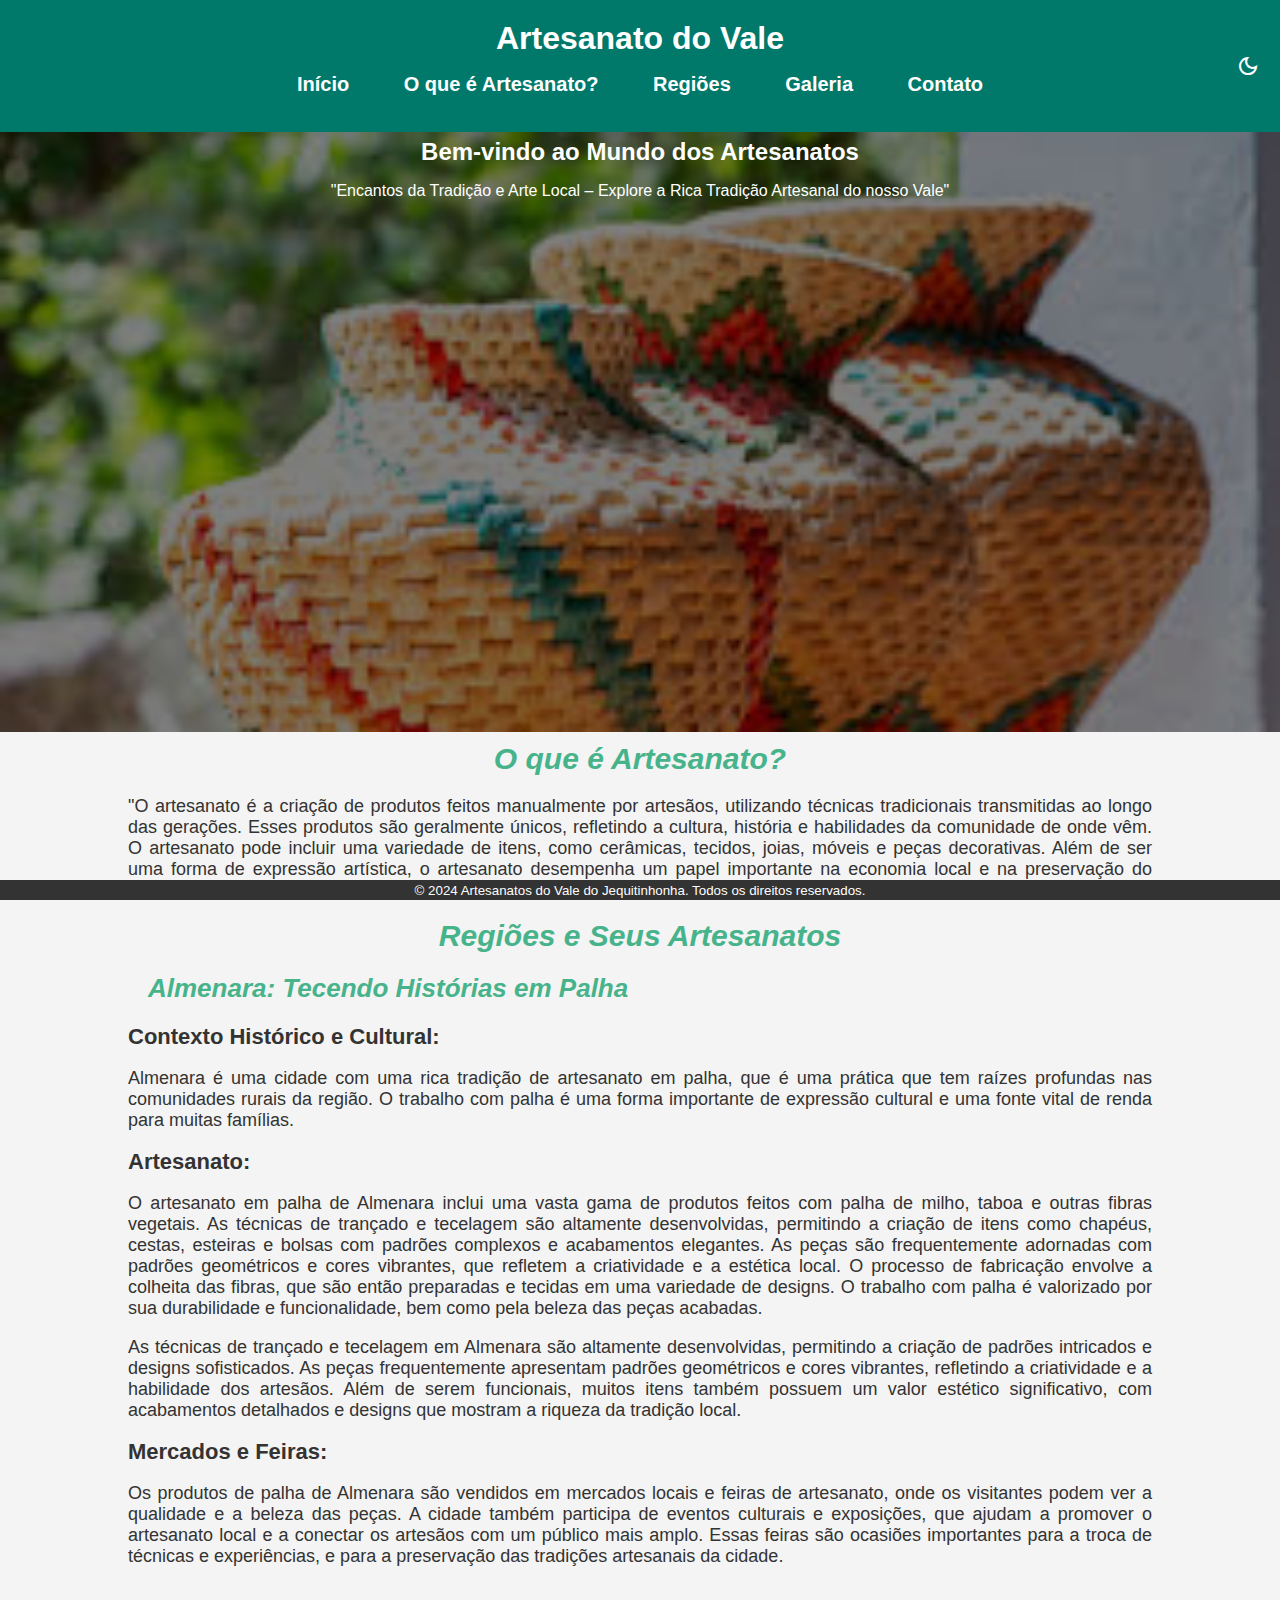
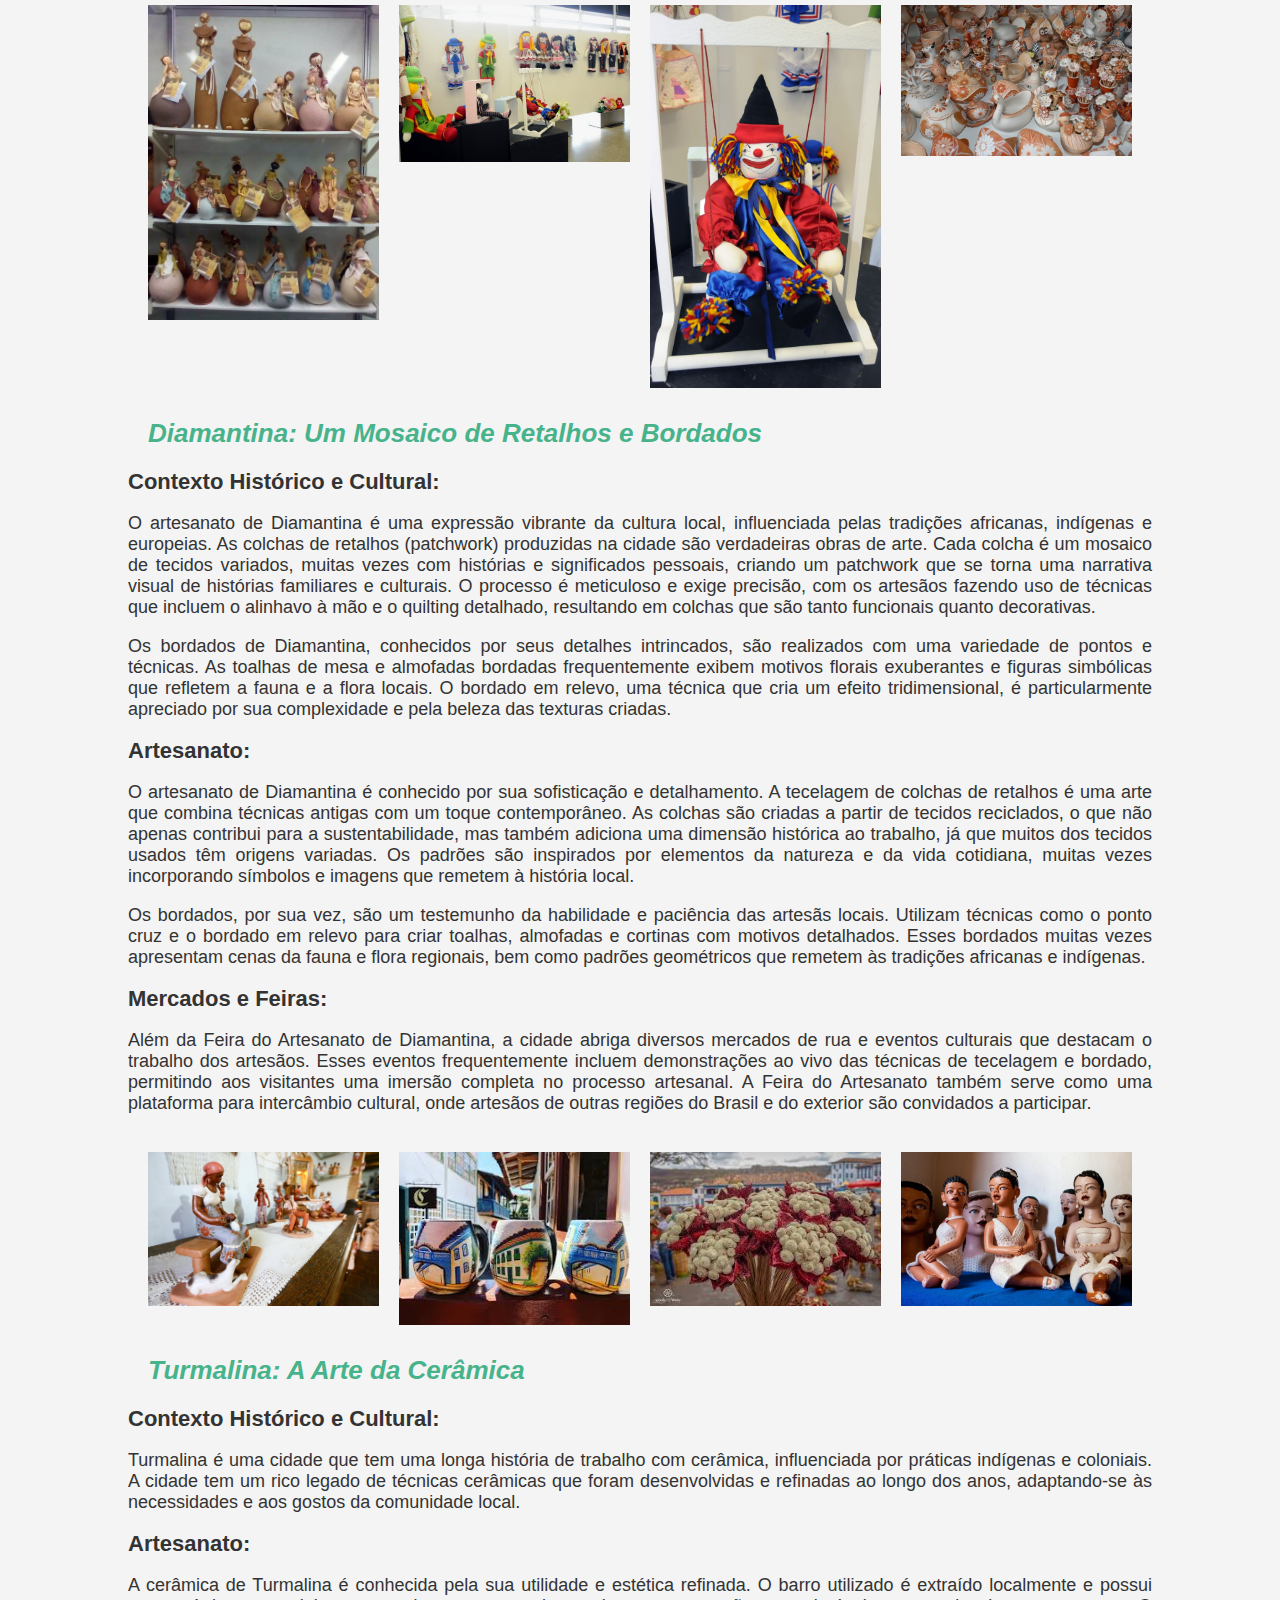
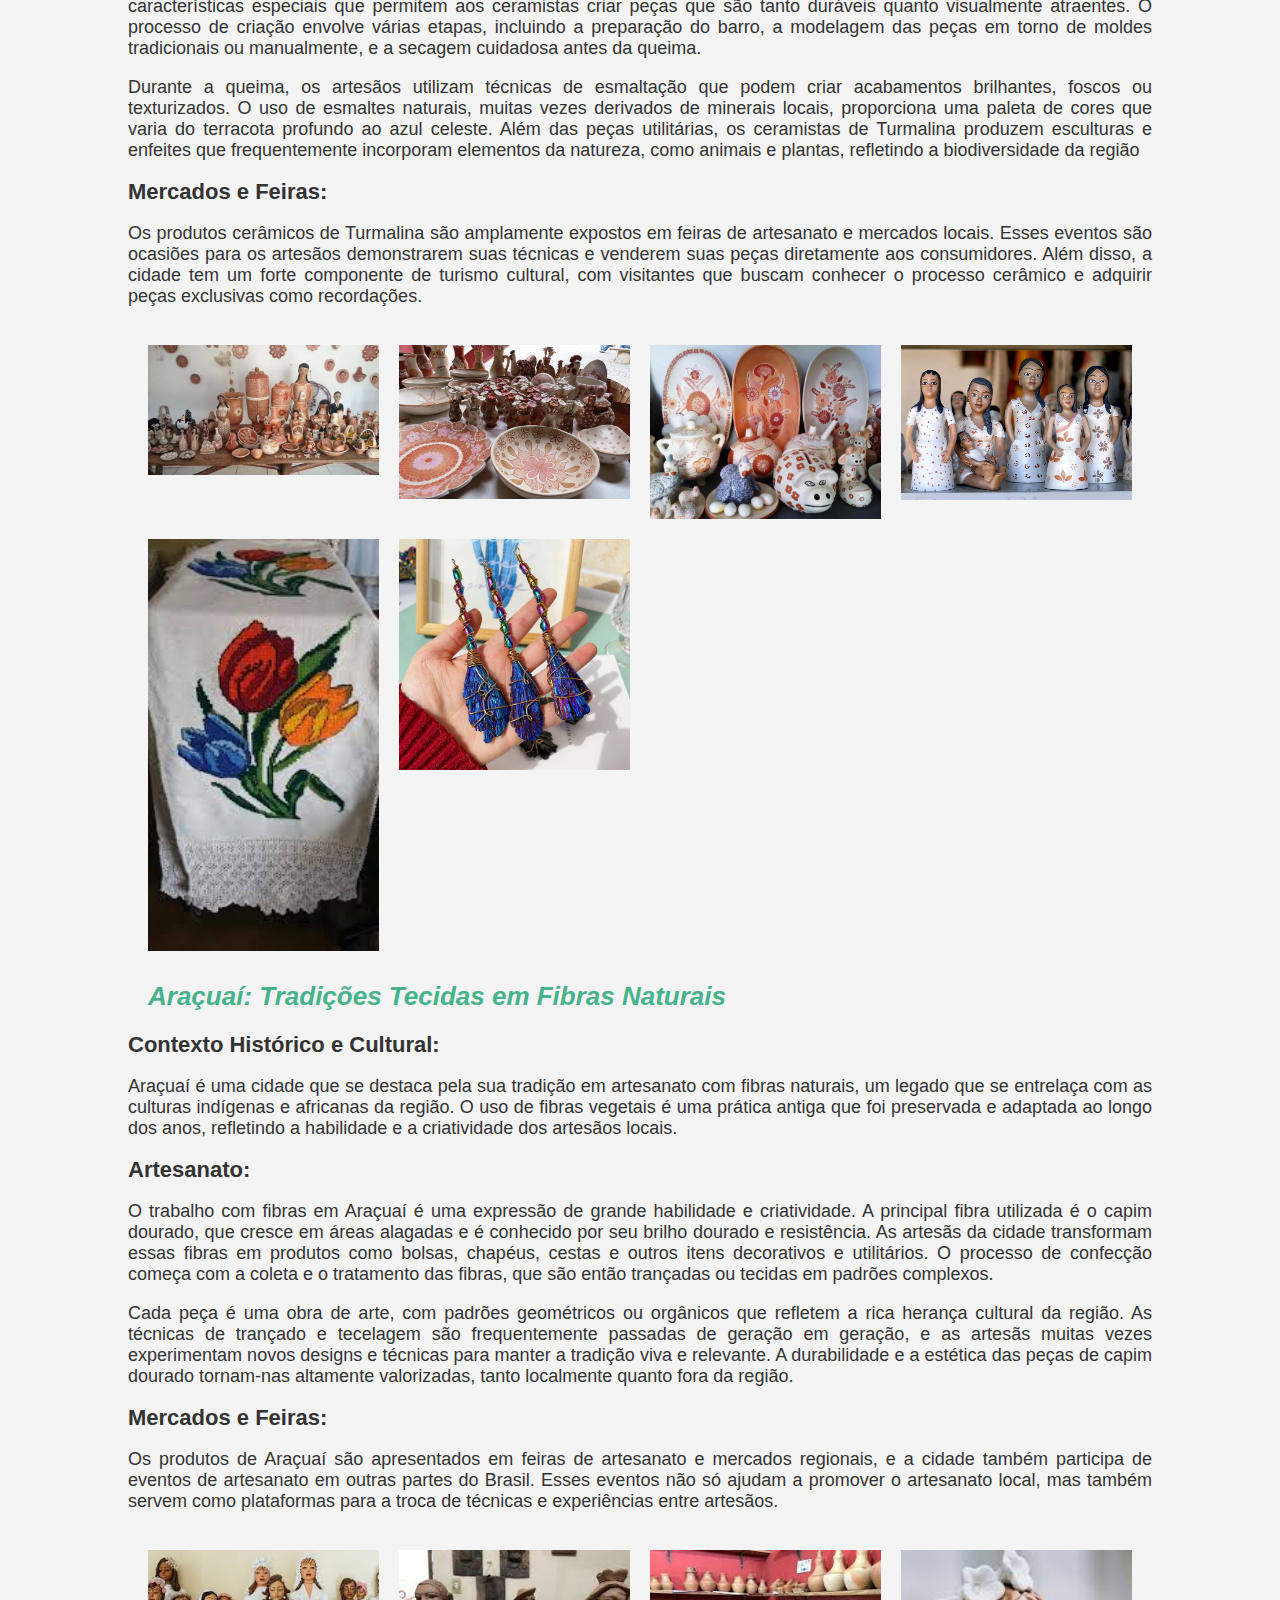
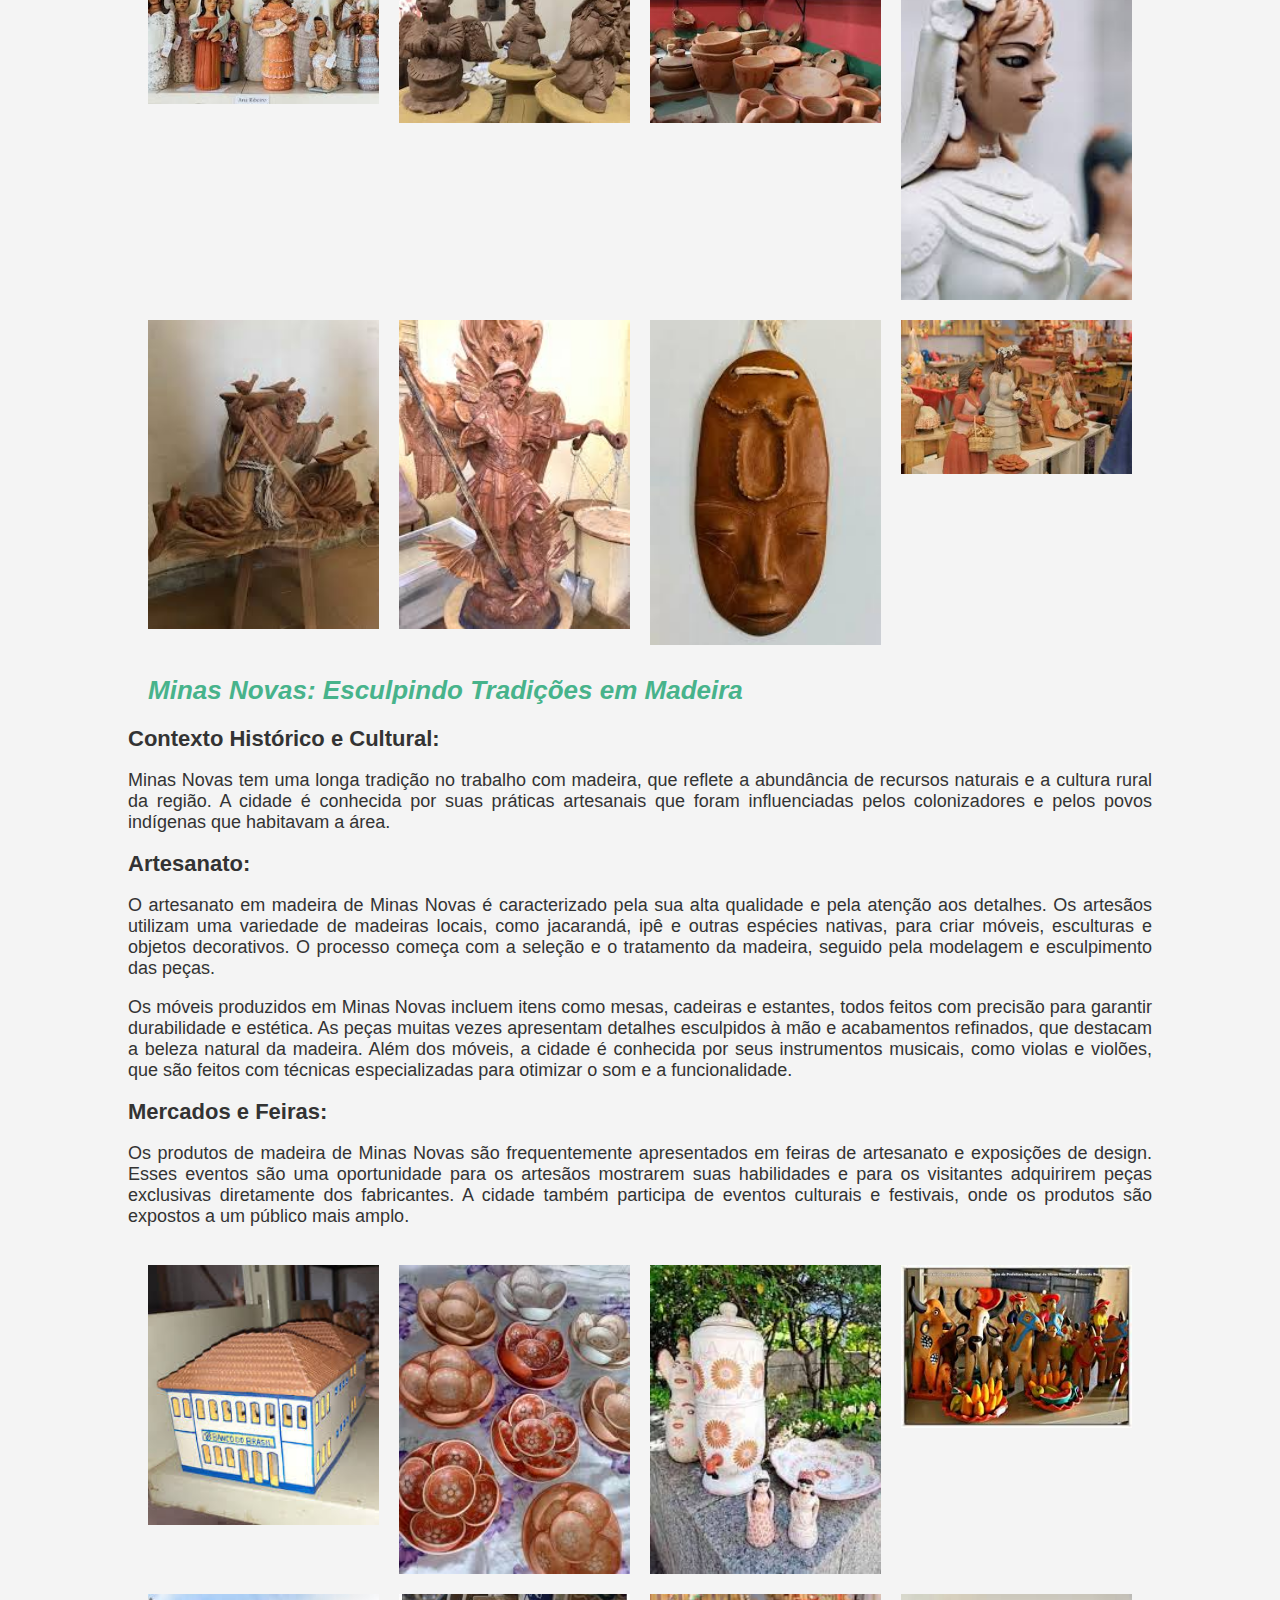
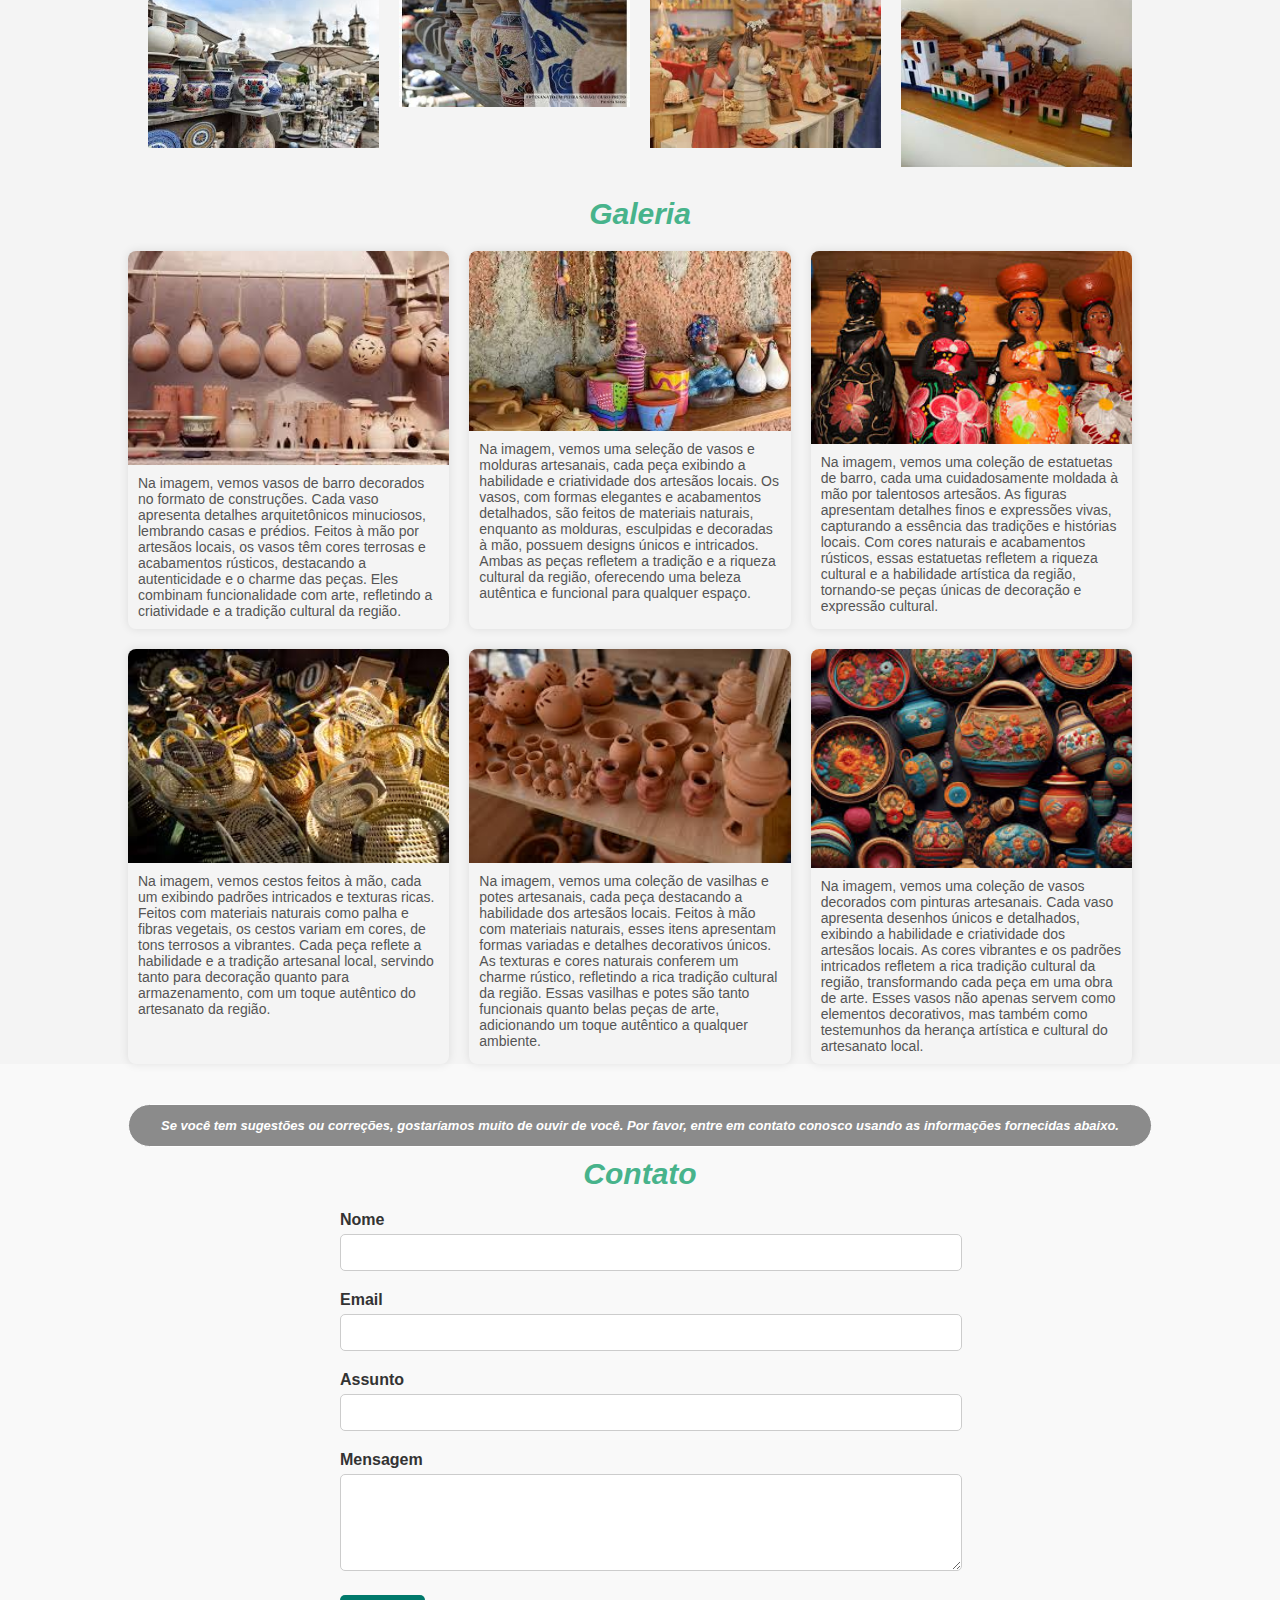
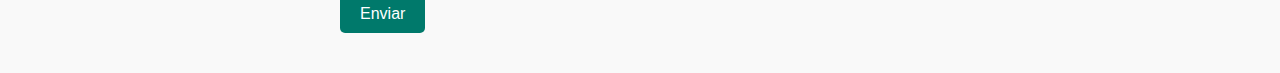
<file: index.html>
<!DOCTYPE html>
<html lang="pt-BR">
  <head>
    <meta charset="UTF-8" />
    <meta name="viewport" content="width=device-width, initial-scale=1.0" />
    <title>Artesanatos do Vale</title>
    <link rel="stylesheet" href="./style.css" />
    <link
      rel="stylesheet"
      href="https://fonts.googleapis.com/css2?family=Material+Symbols+Outlined:opsz,wght,FILL,GRAD@24,400,0,0"
    />
  </head>
  <body id="body">
    <header class="header-card">
      <div>
        <div>
          <h1><a href="index.html">Artesanato do Vale</a></h1>
        </div>
        <nav>
          <ul class="card-list">
            <li class="list-linha"><a href="#home">Início</a></li>
            <li><a href="./index.html#sobre">O que é Artesanato?</a></li>
            <li><a href="./index.html#regions">Regiões</a></li>
            <li><a href="./galeria/index.html">Galeria</a></li>
            <li><a href="./index.html#contato">Contato</a></li>
            <span class="material-symbols-outlined" id="dark_mode"
              >dark_mode</span
            >
          </ul>
        </nav>
      </div>
    </header>
    <main>
      <section id="home" class="bg-home">
        <div class="container">
          <h2>Bem-vindo ao Mundo dos Artesanatos</h2>
          <p class="page-subtittle">
            "Encantos da Tradição e Arte Local – Explore a Rica Tradição
            Artesanal do nosso Vale"
          </p>
        </div>
      </section>
      <section id="about">
        <div class="container">
          <h2 class="card-titulos" id="sobre">O que é Artesanato?</h2>
          <div class="regions-text">
            <p>
              "O artesanato é a criação de produtos feitos manualmente por
              artesãos, utilizando técnicas tradicionais transmitidas ao longo
              das gerações. Esses produtos são geralmente únicos, refletindo a
              cultura, história e habilidades da comunidade de onde vêm. O
              artesanato pode incluir uma variedade de itens, como cerâmicas,
              tecidos, joias, móveis e peças decorativas. Além de ser uma forma
              de expressão artística, o artesanato desempenha um papel
              importante na economia local e na preservação do patrimônio
              cultural. Através do artesanato, as tradições são mantidas vivas e
              compartilhadas com o mundo."
            </p>
          </div>
        </div>
      </section>
      <section id="regions">
        <div class="container">
          <h2 class="card-titulos">Regiões e Seus Artesanatos</h2>
          <div class="region">
            <h2 class="card-titulos-regions">
              Almenara: Tecendo Histórias em Palha
            </h2>
            <div class="regions-text">
              <h3>Contexto Histórico e Cultural:</h3>

              <p>
                Almenara é uma cidade com uma rica tradição de artesanato em
                palha, que é uma prática que tem raízes profundas nas
                comunidades rurais da região. O trabalho com palha é uma forma
                importante de expressão cultural e uma fonte vital de renda para
                muitas famílias.
              </p>

              <h3>Artesanato:</h3>

              <p>
                O artesanato em palha de Almenara inclui uma vasta gama de
                produtos feitos com palha de milho, taboa e outras fibras
                vegetais. As técnicas de trançado e tecelagem são altamente
                desenvolvidas, permitindo a criação de itens como chapéus,
                cestas, esteiras e bolsas com padrões complexos e acabamentos
                elegantes. As peças são frequentemente adornadas com padrões
                geométricos e cores vibrantes, que refletem a criatividade e a
                estética local. O processo de fabricação envolve a colheita das
                fibras, que são então preparadas e tecidas em uma variedade de
                designs. O trabalho com palha é valorizado por sua durabilidade
                e funcionalidade, bem como pela beleza das peças acabadas.
              </p>
              <p>
                As técnicas de trançado e tecelagem em Almenara são altamente
                desenvolvidas, permitindo a criação de padrões intricados e
                designs sofisticados. As peças frequentemente apresentam padrões
                geométricos e cores vibrantes, refletindo a criatividade e a
                habilidade dos artesãos. Além de serem funcionais, muitos itens
                também possuem um valor estético significativo, com acabamentos
                detalhados e designs que mostram a riqueza da tradição local.
              </p>

              <h3>Mercados e Feiras:</h3>

              <p>
                Os produtos de palha de Almenara são vendidos em mercados locais
                e feiras de artesanato, onde os visitantes podem ver a qualidade
                e a beleza das peças. A cidade também participa de eventos
                culturais e exposições, que ajudam a promover o artesanato local
                e a conectar os artesãos com um público mais amplo. Essas feiras
                são ocasiões importantes para a troca de técnicas e
                experiências, e para a preservação das tradições artesanais da
                cidade.
              </p>
            </div>
          </div>

          <div class="image-gallery">
            <div class="image-item">
              <img src="images/almenara/almenara01.jpg" alt="Almenara 1" />
            </div>
            <div class="image-item">
              <img src="images/almenara/almenara02.jpg" alt="Almenara 2" />
            </div>
            <div class="image-item">
              <img src="images/almenara/almenara03.jpg" alt="Almenara 3" />
            </div>
            <div class="image-item">
              <img src="images/almenara/almenara04.jpg" alt="Almenara 3" />
            </div>
          </div>

          <div class="region">
            <h2 class="card-titulos-regions">
              Diamantina: Um Mosaico de Retalhos e Bordados
            </h2>
            <div class="regions-text">
              <h3>Contexto Histórico e Cultural:</h3>

              <p>
                O artesanato de Diamantina é uma expressão vibrante da cultura
                local, influenciada pelas tradições africanas, indígenas e
                europeias. As colchas de retalhos (patchwork) produzidas na
                cidade são verdadeiras obras de arte. Cada colcha é um mosaico
                de tecidos variados, muitas vezes com histórias e significados
                pessoais, criando um patchwork que se torna uma narrativa visual
                de histórias familiares e culturais. O processo é meticuloso e
                exige precisão, com os artesãos fazendo uso de técnicas que
                incluem o alinhavo à mão e o quilting detalhado, resultando em
                colchas que são tanto funcionais quanto decorativas.
              </p>
              <p>
                Os bordados de Diamantina, conhecidos por seus detalhes
                intrincados, são realizados com uma variedade de pontos e
                técnicas. As toalhas de mesa e almofadas bordadas frequentemente
                exibem motivos florais exuberantes e figuras simbólicas que
                refletem a fauna e a flora locais. O bordado em relevo, uma
                técnica que cria um efeito tridimensional, é particularmente
                apreciado por sua complexidade e pela beleza das texturas
                criadas.
              </p>

              <h3>Artesanato:</h3>

              <p>
                O artesanato de Diamantina é conhecido por sua sofisticação e
                detalhamento. A tecelagem de colchas de retalhos é uma arte que
                combina técnicas antigas com um toque contemporâneo. As colchas
                são criadas a partir de tecidos reciclados, o que não apenas
                contribui para a sustentabilidade, mas também adiciona uma
                dimensão histórica ao trabalho, já que muitos dos tecidos usados
                têm origens variadas. Os padrões são inspirados por elementos da
                natureza e da vida cotidiana, muitas vezes incorporando símbolos
                e imagens que remetem à história local.
              </p>
              <p>
                Os bordados, por sua vez, são um testemunho da habilidade e
                paciência das artesãs locais. Utilizam técnicas como o ponto
                cruz e o bordado em relevo para criar toalhas, almofadas e
                cortinas com motivos detalhados. Esses bordados muitas vezes
                apresentam cenas da fauna e flora regionais, bem como padrões
                geométricos que remetem às tradições africanas e indígenas.
              </p>

              <h3>Mercados e Feiras:</h3>

              <p>
                Além da Feira do Artesanato de Diamantina, a cidade abriga
                diversos mercados de rua e eventos culturais que destacam o
                trabalho dos artesãos. Esses eventos frequentemente incluem
                demonstrações ao vivo das técnicas de tecelagem e bordado,
                permitindo aos visitantes uma imersão completa no processo
                artesanal. A Feira do Artesanato também serve como uma
                plataforma para intercâmbio cultural, onde artesãos de outras
                regiões do Brasil e do exterior são convidados a participar.
              </p>
            </div>

            <div class="image-gallery">
              <div class="image-item">
                <img
                  src="images/diamantina/diamantina1.jpg"
                  alt="diamantina 1"
                />
              </div>
              <div class="image-item">
                <img
                  src="images/diamantina/diamantina2.jpg"
                  alt="diamantina 2"
                />
              </div>
              <div class="image-item">
                <img
                  src="images/diamantina/diamantina3.jpg"
                  alt="diamantina 3"
                />
              </div>
              <div class="image-item">
                <img src="images/diamantina/diamantina4.jpg" alt="Almenara 3" />
              </div>
            </div>
            <div class="region">
              <h3 class="card-titulos-regions">
                Turmalina: A Arte da Cerâmica
              </h3>
              <div class="regions-text">
                <h3>Contexto Histórico e Cultural:</h3>

                <p>
                  Turmalina é uma cidade que tem uma longa história de trabalho
                  com cerâmica, influenciada por práticas indígenas e coloniais.
                  A cidade tem um rico legado de técnicas cerâmicas que foram
                  desenvolvidas e refinadas ao longo dos anos, adaptando-se às
                  necessidades e aos gostos da comunidade local.
                </p>

                <h3>Artesanato:</h3>

                <p>
                  A cerâmica de Turmalina é conhecida pela sua utilidade e
                  estética refinada. O barro utilizado é extraído localmente e
                  possui características especiais que permitem aos ceramistas
                  criar peças que são tanto duráveis quanto visualmente
                  atraentes. O processo de criação envolve várias etapas,
                  incluindo a preparação do barro, a modelagem das peças em
                  torno de moldes tradicionais ou manualmente, e a secagem
                  cuidadosa antes da queima.
                </p>
                <p>
                  Durante a queima, os artesãos utilizam técnicas de esmaltação
                  que podem criar acabamentos brilhantes, foscos ou
                  texturizados. O uso de esmaltes naturais, muitas vezes
                  derivados de minerais locais, proporciona uma paleta de cores
                  que varia do terracota profundo ao azul celeste. Além das
                  peças utilitárias, os ceramistas de Turmalina produzem
                  esculturas e enfeites que frequentemente incorporam elementos
                  da natureza, como animais e plantas, refletindo a
                  biodiversidade da região
                </p>

                <h3>Mercados e Feiras:</h3>

                <p>
                  Os produtos cerâmicos de Turmalina são amplamente expostos em
                  feiras de artesanato e mercados locais. Esses eventos são
                  ocasiões para os artesãos demonstrarem suas técnicas e
                  venderem suas peças diretamente aos consumidores. Além disso,
                  a cidade tem um forte componente de turismo cultural, com
                  visitantes que buscam conhecer o processo cerâmico e adquirir
                  peças exclusivas como recordações.
                </p>
              </div>

              <div class="image-gallery">
                <div class="image-item">
                  <img
                    src="images/turmalina/turmalina01.jpg"
                    alt="turmalina 1"
                  />
                </div>
                <div class="image-item">
                  <img
                    src="images/turmalina/turmalina02.jpg"
                    alt="turmalina 2"
                  />
                </div>
                <div class="image-item">
                  <img
                    src="images/turmalina/turmalina03.jpg"
                    alt="turmalina 3"
                  />
                </div>
                <div class="image-item">
                  <img
                    src="images/turmalina/turmalina04.jpg"
                    alt="Turmalina 3"
                  />
                </div>
                <div class="image-item">
                  <img
                    src="images/turmalina/turmalina05.jpg"
                    alt="Turmalina 3"
                  />
                </div>
                <div class="image-item">
                  <img
                    src="images/turmalina/turmalina06.jpg"
                    alt="Turmalina 3"
                  />
                </div>
              </div>
            </div>
            <div class="region">
              <h3 class="card-titulos-regions">
                Araçuaí: Tradições Tecidas em Fibras Naturais
              </h3>
              <div class="regions-text">
                <h3>Contexto Histórico e Cultural:</h3>

                <p>
                  Araçuaí é uma cidade que se destaca pela sua tradição em
                  artesanato com fibras naturais, um legado que se entrelaça com
                  as culturas indígenas e africanas da região. O uso de fibras
                  vegetais é uma prática antiga que foi preservada e adaptada ao
                  longo dos anos, refletindo a habilidade e a criatividade dos
                  artesãos locais.
                </p>

                <h3>Artesanato:</h3>

                <p>
                  O trabalho com fibras em Araçuaí é uma expressão de grande
                  habilidade e criatividade. A principal fibra utilizada é o
                  capim dourado, que cresce em áreas alagadas e é conhecido por
                  seu brilho dourado e resistência. As artesãs da cidade
                  transformam essas fibras em produtos como bolsas, chapéus,
                  cestas e outros itens decorativos e utilitários. O processo de
                  confecção começa com a coleta e o tratamento das fibras, que
                  são então trançadas ou tecidas em padrões complexos.
                </p>
                <p>
                  Cada peça é uma obra de arte, com padrões geométricos ou
                  orgânicos que refletem a rica herança cultural da região. As
                  técnicas de trançado e tecelagem são frequentemente passadas
                  de geração em geração, e as artesãs muitas vezes experimentam
                  novos designs e técnicas para manter a tradição viva e
                  relevante. A durabilidade e a estética das peças de capim
                  dourado tornam-nas altamente valorizadas, tanto localmente
                  quanto fora da região.
                </p>

                <h3>Mercados e Feiras:</h3>

                <p>
                  Os produtos de Araçuaí são apresentados em feiras de
                  artesanato e mercados regionais, e a cidade também participa
                  de eventos de artesanato em outras partes do Brasil. Esses
                  eventos não só ajudam a promover o artesanato local, mas
                  também servem como plataformas para a troca de técnicas e
                  experiências entre artesãos.
                </p>
              </div>

              <div class="image-gallery">
                <div class="image-item">
                  <img
                    src="images/aracuai/aracuai1.jpg"
                    alt="Aracuai 1"
                    class="image-item"
                  />
                </div>
                <div class="image-item">
                  <img
                    src="images/aracuai/aracuai2.jpg"
                    alt="Aracuai 2"
                    class="image-item"
                  />
                </div>
                <div class="image-item">
                  <img src="images/aracuai/aracuai3.jpg" alt="Aracuai 3" />
                </div>
                <div class="image-item">
                  <img
                    src="images/aracuai/aracuai4.jpg"
                    alt="Aracuai 4"
                    class="image-item"
                  />
                </div>
                <div class="image-item">
                  <img
                    src="images/aracuai/aracuai5.jpg"
                    alt="Aracuai 5"
                    class="image-item"
                  />
                </div>
                <div class="image-item">
                  <img
                    src="images/aracuai/aracuai6.jpg"
                    alt="Aracuai 6"
                    class="image-item"
                  />
                </div>
                <div class="image-item">
                  <img
                    src="images/aracuai/aracuai7.jpg"
                    alt="Aracuai 7"
                    class="image-item"
                  />
                </div>
                <div class="image-item">
                  <img
                    src="images/aracuai/aracuai8.jpg"
                    alt="Aracuai 8"
                    class="image-item"
                  />
                </div>
              </div>
            </div>
            <div class="region">
              <h3 class="card-titulos-regions">
                Minas Novas: Esculpindo Tradições em Madeira
              </h3>
              <div class="regions-text">
                <h3>Contexto Histórico e Cultural:</h3>

                <p>
                  Minas Novas tem uma longa tradição no trabalho com madeira,
                  que reflete a abundância de recursos naturais e a cultura
                  rural da região. A cidade é conhecida por suas práticas
                  artesanais que foram influenciadas pelos colonizadores e pelos
                  povos indígenas que habitavam a área.
                </p>

                <h3>Artesanato:</h3>

                <p>
                  O artesanato em madeira de Minas Novas é caracterizado pela
                  sua alta qualidade e pela atenção aos detalhes. Os artesãos
                  utilizam uma variedade de madeiras locais, como jacarandá, ipê
                  e outras espécies nativas, para criar móveis, esculturas e
                  objetos decorativos. O processo começa com a seleção e o
                  tratamento da madeira, seguido pela modelagem e esculpimento
                  das peças.
                </p>
                <p>
                  Os móveis produzidos em Minas Novas incluem itens como mesas,
                  cadeiras e estantes, todos feitos com precisão para garantir
                  durabilidade e estética. As peças muitas vezes apresentam
                  detalhes esculpidos à mão e acabamentos refinados, que
                  destacam a beleza natural da madeira. Além dos móveis, a
                  cidade é conhecida por seus instrumentos musicais, como violas
                  e violões, que são feitos com técnicas especializadas para
                  otimizar o som e a funcionalidade.
                </p>

                <h3>Mercados e Feiras:</h3>

                <p>
                  Os produtos de madeira de Minas Novas são frequentemente
                  apresentados em feiras de artesanato e exposições de design.
                  Esses eventos são uma oportunidade para os artesãos mostrarem
                  suas habilidades e para os visitantes adquirirem peças
                  exclusivas diretamente dos fabricantes. A cidade também
                  participa de eventos culturais e festivais, onde os produtos
                  são expostos a um público mais amplo.
                </p>
              </div>

              <div class="image-gallery">
                <div class="image-item">
                  <img
                    src="images/minas-novas/minas-novas1.jpg"
                    alt="minas-novas 1"
                    class="image-item"
                  />
                </div>
                <div class="image-item">
                  <img
                    src="images/minas-novas/minas-novas2.jpg"
                    alt="minas-novas 2"
                    class="image-item"
                  />
                </div>
                <div class="image-item">
                  <img
                    src="images/minas-novas/minas-novas3.jpg"
                    alt="minas-novas 3"
                  />
                </div>
                <div class="image-item">
                  <img
                    src="images/minas-novas/minas-novas4.jpg"
                    alt="minas-novas 4"
                    class="image-item"
                  />
                </div>
                <div class="image-item">
                  <img
                    src="images/minas-novas/minas-novas5.jpg"
                    alt="minas-novas 5"
                    class="image-item"
                  />
                </div>
                <div class="image-item">
                  <img
                    src="images/minas-novas/minas-novas6.jpg"
                    alt="minas-novas 6"
                    class="image-item"
                  />
                </div>
                <div class="image-item">
                  <img
                    src="images/minas-novas/minas-novas7.jpg"
                    alt="minas-novas 7"
                    class="image-item"
                  />
                </div>
                <div class="image-item">
                  <img
                    src="images/minas-novas/minas-novas8.jpg"
                    alt="minas-novas 8"
                    class="image-item"
                  />
                </div>
              </div>
            </div>
          </div>
        </div>
      </section>
      <section id="galeria">
        <div class="container">
          <h2 class="card-titulos">
            <a href="./galeria/index.html">Galeria</a>
          </h2>
          <div class="galeria">
            <div class="galeria-item">
              <div>
                <img
                  src="images/artesanato1.jpg"
                  alt="Artesanato 1"
                  class="galeria-img"
                />
                <div class="text-reader-desc">
                  Na imagem, vemos vasos de barro decorados no formato de
                  construções. Cada vaso apresenta detalhes arquitetônicos
                  minuciosos, lembrando casas e prédios. Feitos à mão por
                  artesãos locais, os vasos têm cores terrosas e acabamentos
                  rústicos, destacando a autenticidade e o charme das peças.
                  Eles combinam funcionalidade com arte, refletindo a
                  criatividade e a tradição cultural da região.
                </div>
              </div>
            </div>
            <div class="galeria-item">
              <div>
                <img
                  src="images/artesanato2.jpg"
                  alt="Artesanato 2"
                  class="galeria-img"
                />
                <div class="text-reader-desc">
                  Na imagem, vemos uma seleção de vasos e molduras artesanais,
                  cada peça exibindo a habilidade e criatividade dos artesãos
                  locais. Os vasos, com formas elegantes e acabamentos
                  detalhados, são feitos de materiais naturais, enquanto as
                  molduras, esculpidas e decoradas à mão, possuem designs únicos
                  e intricados. Ambas as peças refletem a tradição e a riqueza
                  cultural da região, oferecendo uma beleza autêntica e
                  funcional para qualquer espaço.
                </div>
              </div>
            </div>
            <div class="galeria-item">
              <div>
                <img
                  src="images/artesanato3.jpg"
                  alt="Artesanato 3"
                  class="galeria-img"
                />
                <div class="text-reader-desc">
                  Na imagem, vemos uma coleção de estatuetas de barro, cada uma
                  cuidadosamente moldada à mão por talentosos artesãos. As
                  figuras apresentam detalhes finos e expressões vivas,
                  capturando a essência das tradições e histórias locais. Com
                  cores naturais e acabamentos rústicos, essas estatuetas
                  refletem a riqueza cultural e a habilidade artística da
                  região, tornando-se peças únicas de decoração e expressão
                  cultural.
                </div>
              </div>
            </div>
            <div class="galeria-item">
              <div>
                <img
                  src="images/artesanato4.jpg"
                  alt="Artesanato 4"
                  class="galeria-img"
                />
                <div class="text-reader-desc">
                  Na imagem, vemos cestos feitos à mão, cada um exibindo padrões
                  intricados e texturas ricas. Feitos com materiais naturais
                  como palha e fibras vegetais, os cestos variam em cores, de
                  tons terrosos a vibrantes. Cada peça reflete a habilidade e a
                  tradição artesanal local, servindo tanto para decoração quanto
                  para armazenamento, com um toque autêntico do artesanato da
                  região.
                </div>
              </div>
            </div>
            <div class="galeria-item">
              <div>
                <img
                  src="images/artesanato5.jpg"
                  alt="Artesanato 5"
                  class="galeria-img"
                />
                <div class="text-reader-desc">
                  Na imagem, vemos uma coleção de vasilhas e potes artesanais,
                  cada peça destacando a habilidade dos artesãos locais. Feitos
                  à mão com materiais naturais, esses itens apresentam formas
                  variadas e detalhes decorativos únicos. As texturas e cores
                  naturais conferem um charme rústico, refletindo a rica
                  tradição cultural da região. Essas vasilhas e potes são tanto
                  funcionais quanto belas peças de arte, adicionando um toque
                  autêntico a qualquer ambiente.
                </div>
              </div>
            </div>
            <div class="galeria-item">
              <div>
                <img
                  src="images/artesanato6.jpg"
                  alt="Artesanato 6"
                  class="galeria-img"
                />
                <div class="text-reader-desc">
                  Na imagem, vemos uma coleção de vasos decorados com pinturas
                  artesanais. Cada vaso apresenta desenhos únicos e detalhados,
                  exibindo a habilidade e criatividade dos artesãos locais. As
                  cores vibrantes e os padrões intricados refletem a rica
                  tradição cultural da região, transformando cada peça em uma
                  obra de arte. Esses vasos não apenas servem como elementos
                  decorativos, mas também como testemunhos da herança artística
                  e cultural do artesanato local.
                </div>
              </div>
            </div>
          </div>
        </div>
      </section>
    </main>
    <section id="contato">
      <div class="container">
        <div class="card-contato">
          <p>
            Se você tem sugestões ou correções, gostaríamos muito de ouvir de
            você. Por favor, entre em contato conosco usando as informações
            fornecidas abaixo.
          </p>
        </div>

        <h2 class="card-titulos">Contato</h2>
        <form class="contact-form"  > 
          <div class="form-group">
            <label for="name">Nome</label>
            <input type="text" id="name" name="name" required />
          </div>
          <div class="form-group">
            <label for="email">Email</label>
            <input type="email" id="email" name="email" required />
          </div>
          <div class="form-group">
            <label for="subject">Assunto</label>
            <input type="text" id="subject" name="subject" required />
          </div>
          <div class="form-group">
            <label for="message">Mensagem</label>
            <textarea id="message" name="message" rows="5" required></textarea>
          </div>
          <button type="submit">Enviar</button>
        </form>
      </div>
    </section>
    <footer>
      <div class="footer_conteiner">
        &copy; 2024 Artesanatos do Vale do Jequitinhonha. Todos os direitos
        reservados.
      </div>
    </footer>
    <script src="script.js"></script>
  </body>
</html>
</file>
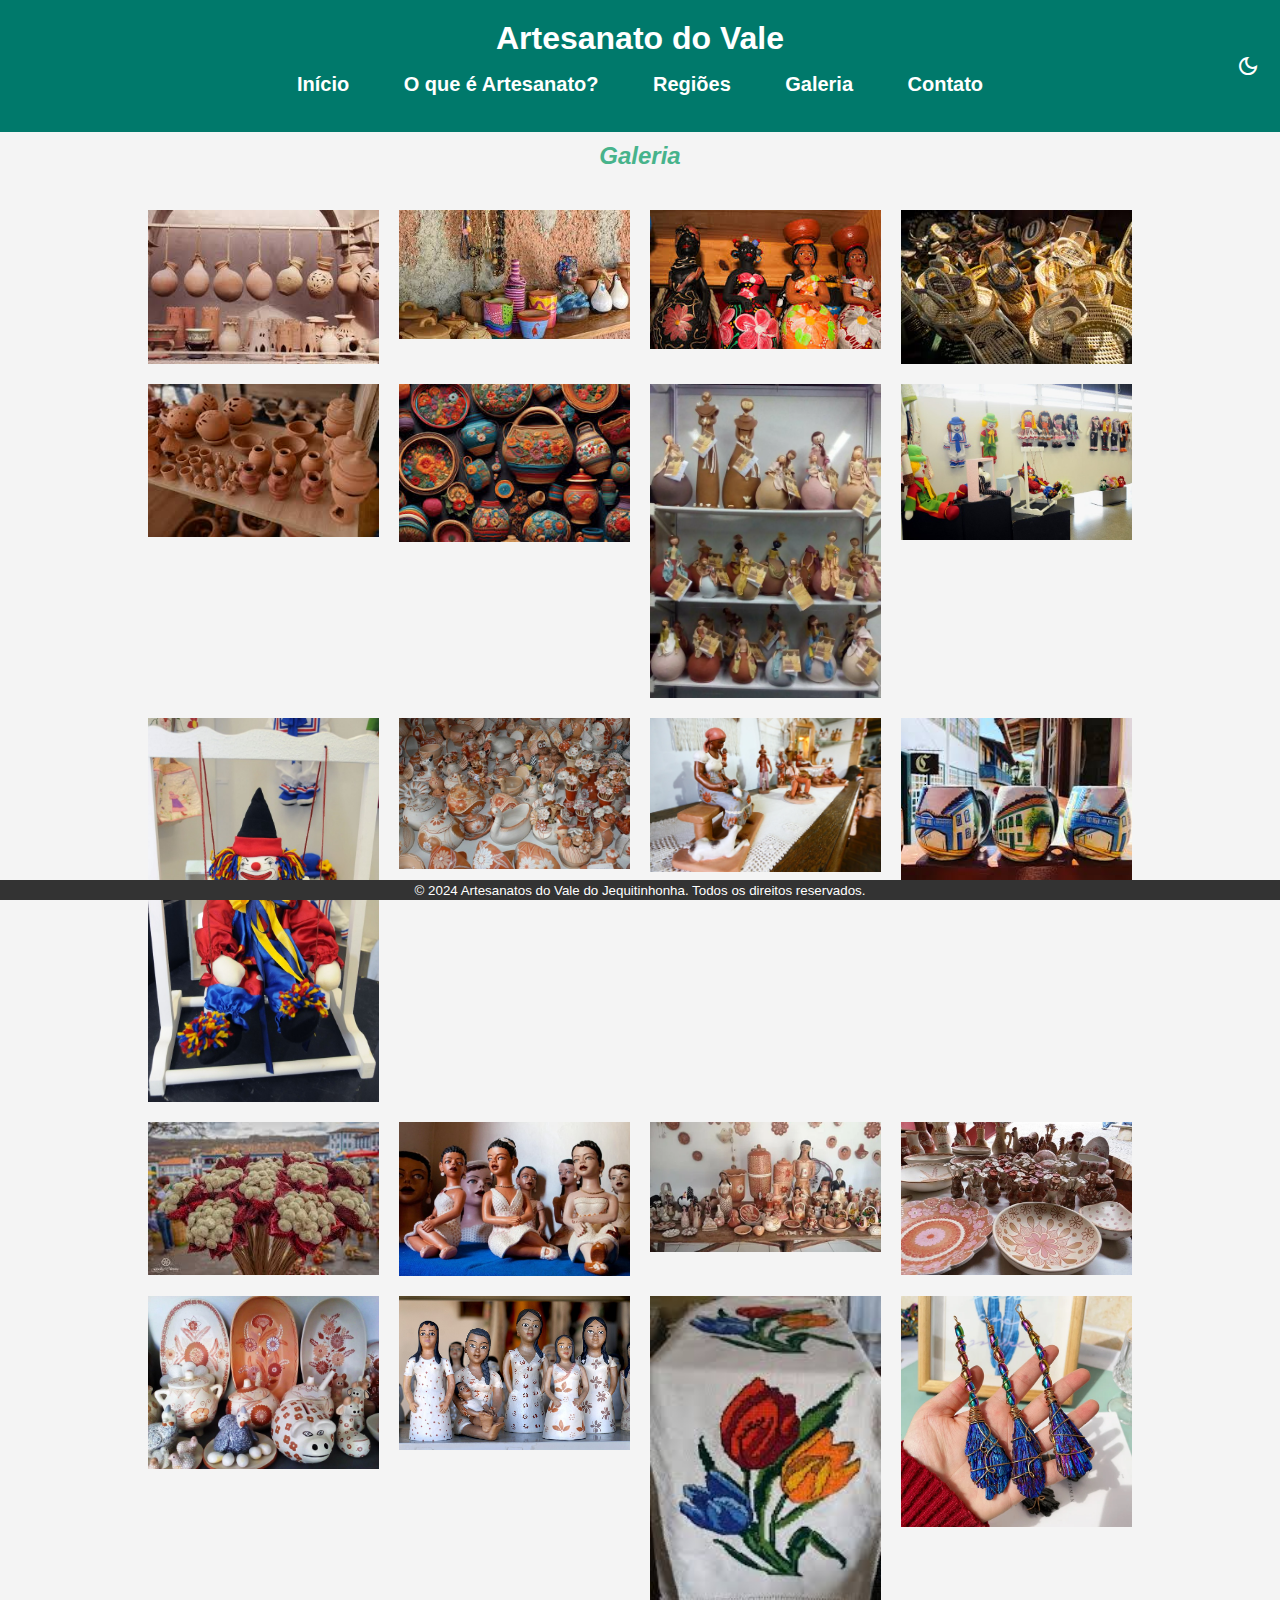
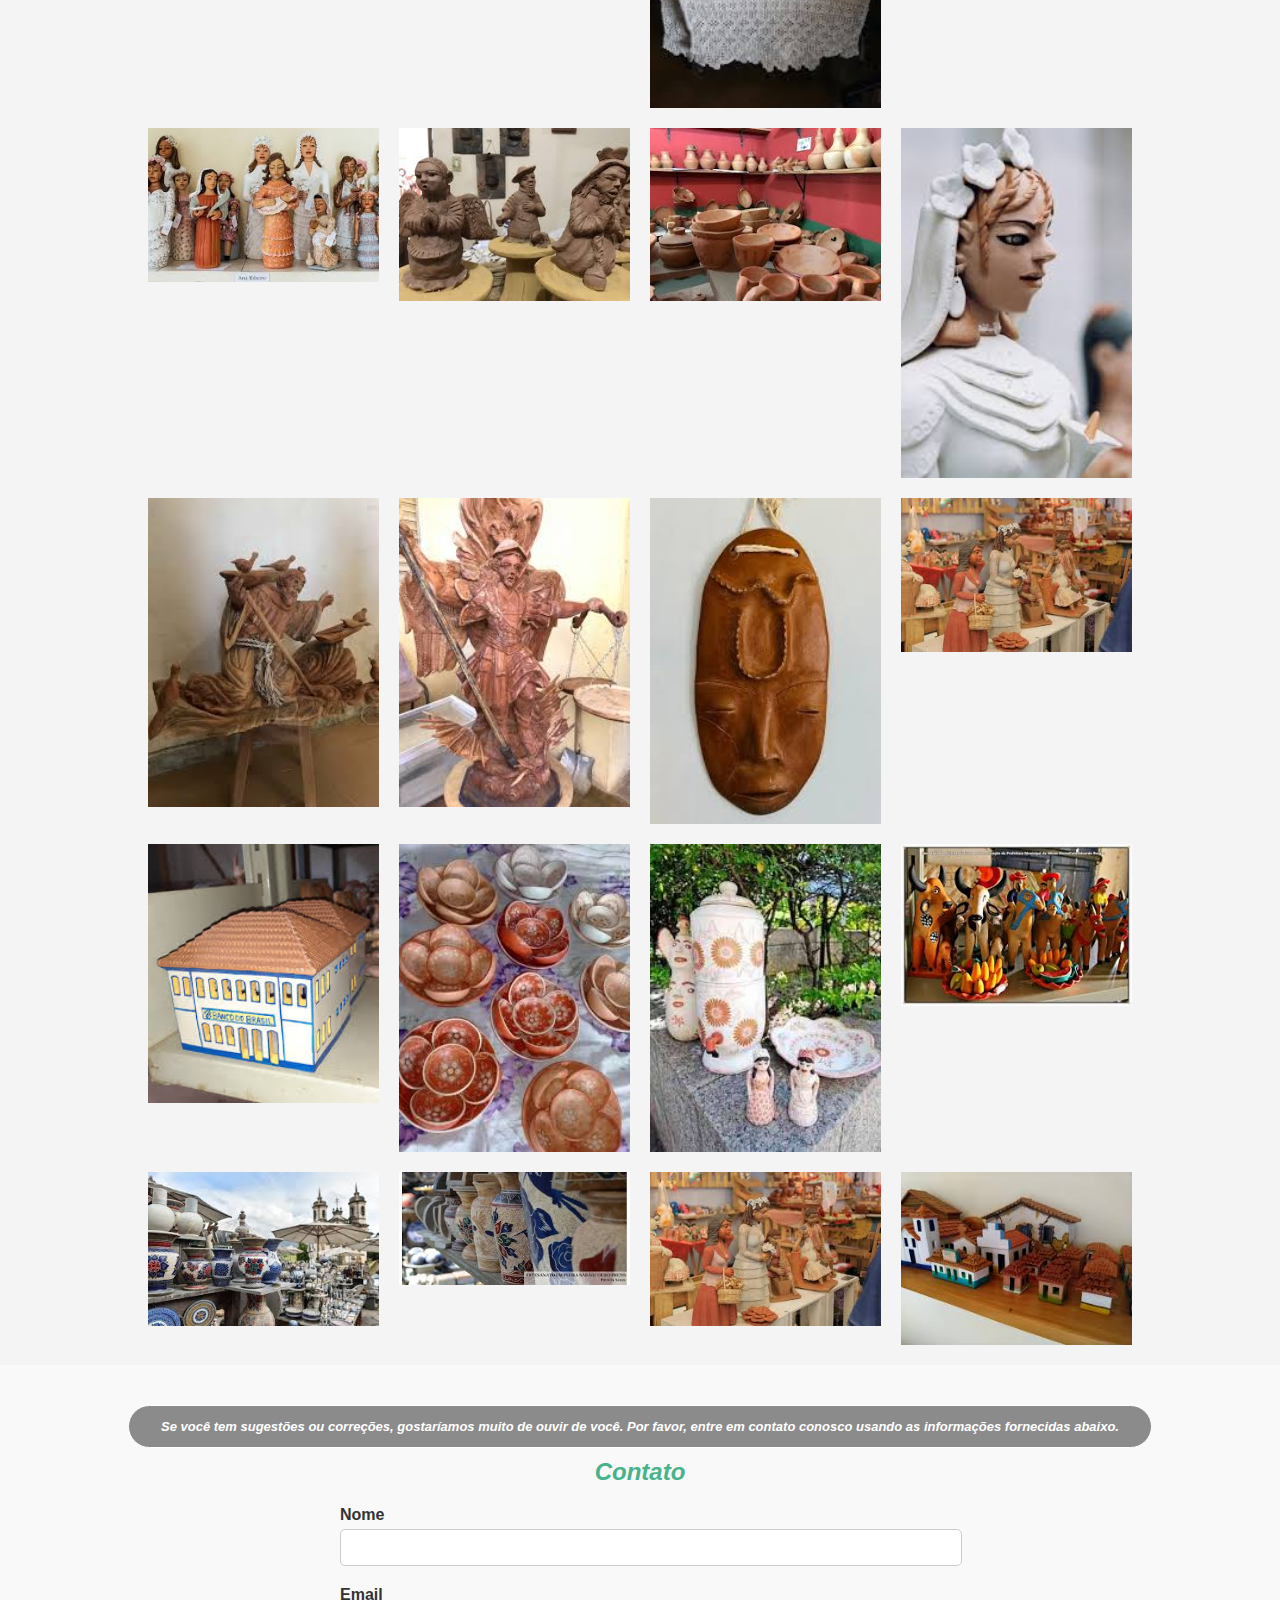
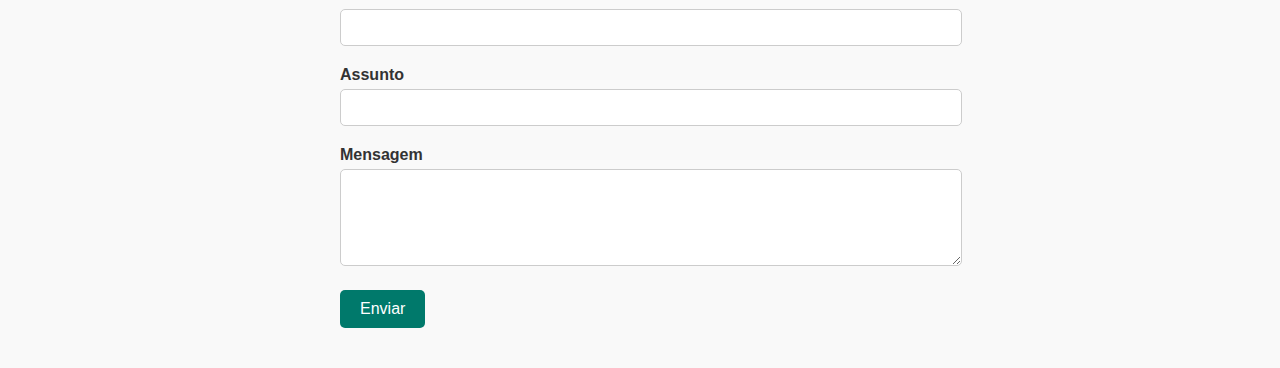
<file: galeria/index.html>
<!DOCTYPE html>
<html lang="pt-BR">
  <head>
    <meta charset="UTF-8" />
    <meta name="viewport" content="width=device-width, initial-scale=1.0" />
    <title>Galeria - Artesanatos do Vale</title>
    <link rel="stylesheet" href="./style.css" />
    <link
      rel="stylesheet"
      href="https://fonts.googleapis.com/css2?family=Material+Symbols+Outlined:opsz,wght,FILL,GRAD@24,400,0,0"
    />
  </head>
  <body id="body">
    <header>
      <div>
        <h1><a href="./../index.html">Artesanato do Vale</a></h1>
        <nav>
          <ul>
            <li class="list-linha"><a href="./../index.html">Início</a></li>
            <li><a href="./../index.html#sobre ">O que é Artesanato?</a></li>
            <li><a href="./../index.html#regions">Regiões</a></li>
            <li><a href="./../galeria/index.html">Galeria</a></li>
            <li><a href="./../index.html#contato">Contato</a></li>
            <span class="material-symbols-outlined" id="dark_mode_button"
              >dark_mode</span
            >
          </ul>
        </nav>
      </div>
    </header>
    <main>
      <section id="galeria">
        <div class="container">
          <h2 class="card-titulos">Galeria</h2>
          <div class="galeria">
            <div class="galeria-item">
              <img
                src="./../images/artesanato1.jpg"
                alt="Artesanato 1"
                class="galeria-img"
              />
            </div>
            <div class="galeria-item">
              <img
                src="./../images/artesanato2.jpg"
                alt="Artesanato 2"
                class="galeria-img"
              />
            </div>
            <div class="galeria-item">
              <img
                src="./../images/artesanato3.jpg"
                alt="Artesanato 3"
                class="galeria-img"
              />
            </div>
            <div class="galeria-item">
              <img
                src="./../images/artesanato4.jpg"
                alt="Artesanato 4"
                class="galeria-img"
              />
            </div>
            <div class="galeria-item">
              <img
                src="./../images/artesanato5.jpg"
                alt="Artesanato 5"
                class="galeria-img"
              />
            </div>
            <div class="galeria-item">
              <img
                src="./../images/artesanato6.jpg"
                alt="Artesanato 6"
                class="galeria-img"
              />
            </div>

            <div class="galeria-item">
              <img
                src="./../images/almenara/almenara01.jpg"
                alt="Almenara 1"
                class="galeria-img"
              />
            </div>
            <div class="galeria-item">
              <img
                src="./../images/almenara/almenara02.jpg"
                alt="Almenara 2"
                class="galeria-img"
              />
            </div>
            <div class="galeria-item" />
            <img
              src="./../images/almenara/almenara03.jpg"
              alt="Almenara 3"
              class="galeria-img"
            />
          </div>
          <div class="galeria-item">
            <img
              src="./../images/almenara/almenara04.jpg"
              alt="Almenara 3"
              class="galeria-img"
            />
          </div>

          <div class="galeria-item">
            <img
              src="./../images/diamantina/diamantina1.jpg"
              alt="diamantina 1"
              class="galeria-img"
            />
          </div>
          <div class="galeria-item">
            <img
              src="./../images/diamantina/diamantina2.jpg"
              alt="diamantina 2"
              class="galeria-img"
            />
          </div>
          <div class="galeria-item">
            <img
              src="./../images/diamantina/diamantina3.jpg"
              alt="diamantina 3"
              class="galeria-img"
            />
          </div>
          <div class="galeria-item">
            <img
              src="./../images/diamantina/diamantina4.jpg"
              alt="Almenara 3"
              class="galeria-img"
            />
          </div>

          <div class="galeria-item">
            <img
              src="./../images/turmalina/turmalina01.jpg"
              alt="turmalina 1"
            />
          </div>
          <div class="galeria-item">
            <img
              src="./../images/turmalina/turmalina02.jpg"
              alt="turmalina 2"
            />
          </div>
          <div class="galeria-item">
            <img
              src="./../images/turmalina/turmalina03.jpg"
              alt="turmalina 3"
            />
          </div>
          <div class="galeria-item">
            <img
              src="./../images/turmalina/turmalina04.jpg"
              alt="Turmalina 3"
            />
          </div>
          <div class="galeria-item">
            <img
              src="./../images/turmalina/turmalina05.jpg"
              alt="Turmalina 3"
            />
          </div>
          <div class="galeria-item">
            <img
              src="./../images/turmalina/turmalina06.jpg"
              alt="Turmalina 3"
            />
          </div>

          <div class="galeria-item">
            <img
              src="./../images/aracuai/aracuai1.jpg"
              alt="Aracuai 1"
              class="galeria-item"
            />
          </div>
          <div class="galeria-item">
            <img
              src="./../images/aracuai/aracuai2.jpg"
              alt="Aracuai 2"
              class="galeria-item"
            />
          </div>
          <div class="galeria-item">
            <img src="./../images/aracuai/aracuai3.jpg" alt="Aracuai 3" />
          </div>
          <div class="galeria-item">
            <img
              src="./../images/aracuai/aracuai4.jpg"
              alt="Aracuai 4"
              class="galeria-item"
            />
          </div>
          <div class="galeria-item">
            <img
              src="./../images/aracuai/aracuai5.jpg"
              alt="Aracuai 5"
              class="galeria-item"
            />
          </div>
          <div class="galeria-item">
            <img
              src="./../images/aracuai/aracuai6.jpg"
              alt="Aracuai 6"
              class="galeria-item"
            />
          </div>
          <div class="galeria-item">
            <img
              src="./../images/aracuai/aracuai7.jpg"
              alt="Aracuai 7"
              class="galeria-item"
            />
          </div>
          <div class="galeria-item">
            <img
              src="./../images/aracuai/aracuai8.jpg"
              alt="Aracuai 8"
              class="galeria-item"
            />
          </div>

          <div class="galeria-item">
            <img
              src="./../images/minas-novas/minas-novas1.jpg"
              alt="minas-novas 1"
              class="galeria-item"
            />
          </div>
          <div class="galeria-item">
            <img
              src="./../images/minas-novas/minas-novas2.jpg"
              alt="minas-novas 2"
              class="galeria-item"
            />
          </div>
          <div class="galeria-item">
            <img
              src="./../images/minas-novas/minas-novas3.jpg"
              alt="minas-novas 3"
            />
          </div>
          <div class="galeria-item">
            <img
              src="./../images/minas-novas/minas-novas4.jpg"
              alt="minas-novas 4"
              class="galeria-item"
            />
          </div>
          <div class="galeria-item">
            <img
              src="./../images/minas-novas/minas-novas5.jpg"
              alt="minas-novas 5"
              class="galeria-item"
            />
          </div>
          <div class="galeria-item">
            <img
              src="./../images/minas-novas/minas-novas6.jpg"
              alt="minas-novas 6"
              class="galeria-item"
            />
          </div>
          <div class="galeria-item">
            <img
              src="./../images/minas-novas/minas-novas7.jpg"
              alt="minas-novas 7"
              class="galeria-item"
            />
          </div>
          <div class="galeria-item">
            <img
              src="./../images/minas-novas/minas-novas8.jpg"
              alt="minas-novas 8"
              class="galeria-item"
            />
          </div>
        </div>
      </section>
    </main>
    <section id="contato">
      <div class="container">
        <div class="card-contato">
          <p>
            Se você tem sugestões ou correções, gostaríamos muito de ouvir de
            você. Por favor, entre em contato conosco usando as informações
            fornecidas abaixo.
          </p>
        </div>
        <h2 class="card-titulos">Contato</h2>
        <form class="contact-form">
          <div class="form-group">
            <label for="name">Nome</label>
            <input type="text" id="name" name="name" required />
          </div>
          <div class="form-group">
            <label for="email">Email</label>
            <input type="email" id="email" name="email" required />
          </div>
          <div class="form-group">
            <label for="subject">Assunto</label>
            <input type="text" id="subject" name="subject" required />
          </div>
          <div class="form-group">
            <label for="message">Mensagem</label>
            <textarea id="message" name="message" rows="5" required></textarea>
          </div>
          <button type="submit">Enviar</button>
        </form>
      </div>
    </section>
    <footer>
      <div class="footer_conteiner">
        &copy; 2024 Artesanatos do Vale do Jequitinhonha. Todos os direitos
        reservados.
      </div>
    </footer>
    <script src="script.js"></script>
  </body>
</html>
</file>
<file: style.css>
* ::-webkit-scrollbar{width:5px}* ::-webkit-scrollbar-track{box-shadow:inset 0 0 5px gray;border-radius:25px}* ::-webkit-scrollbar-thumb{background:#000;border-radius:25px}* ::-webkit-scrollbar-thumb:hover{background:#262626}body{font-family:Arial,sans-serif;margin:0;padding:0;color:#333;background-color:#f4f4f4}a{text-decoration:none;color:inherit}h1,h2,h3{margin:0;padding:0}header{background-color:#00796b;color:#fff;padding:20px 0;position:relative}header h1{text-align:center;margin-bottom:10px;cursor:pointer}nav ul{list-style:none;text-align:center;padding:0}nav ul li{display:inline;margin:0 10px}nav ul li a{color:#fff;text-decoration:none;font-size:15pt;font-weight:bold;cursor:pointer;padding:15px}.material-symbols-outlined{position:absolute;right:20px;top:50%;transform:translateY(-50%);cursor:pointer;font-size:15px}.bg-home{background-image:url("./images/artesanato.jpg");background-size:cover;background-position:center;background-repeat:no-repeat;color:#fff;position:relative;height:600px;align-items:center;justify-content:center;text-align:center}.bg-home .container{position:relative;z-index:2}.bg-home::before{content:"";position:absolute;top:0;left:0;width:100%;height:100%;background:rgba(0,0,0,.5);z-index:1}.container{width:80%;margin:0 auto;top:6px}.card-titulos{font-style:oblique;font-weight:bold;font-size:30px;margin-bottom:20px;margin-top:10px;color:#47b38b;text-align:center;cursor:pointer}.card-titulos-regions{font-style:oblique;font-weight:bold;font-size:26px;margin-bottom:20px;margin-top:10px;margin-left:20px;color:#47b38b;text-align:left;cursor:pointer}.regions-text{text-align:justify}.regions-text h3{font-size:22px}.regions-text p{font-size:18px}.image-gallery{display:grid;gap:20px;grid-template-columns:repeat(auto-fill, minmax(200px, 1fr));padding:20px}.image-item{overflow:hidden;position:relative}.image-item img{width:100%;height:auto;display:block;transition:transform .3s ease}.image-item:hover img{transform:scale(1.1)}.text-reader{font-size:16px;line-height:1.6;color:#555}.galeria{display:flex;flex-wrap:wrap;gap:20px}.galeria-item{width:calc(33.333% - 20px);box-shadow:0 0 10px rgba(0,0,0,.1);overflow:hidden;border-radius:8px}.galeria-img{width:100%;height:auto;display:block}.text-reader-desc{padding:10px;font-size:14px;color:#555}footer{background-color:#333;color:#fff;position:fixed;width:100%;height:20px;bottom:0;display:flex;justify-content:center;align-items:center}.footer_conteiner{font-family:sans-serif;font-size:10pt}#contato{padding:40px 0;background-color:#f9f9f9}#contato p{font-style:italic;font-weight:bold;font-size:small}#contato .card-contato{border:1px solid;background-color:rgba(98,98,98,.7294117647);color:#fff;border-radius:25px;text-align:center;min-width:auto}.contact-form{max-width:600px;margin:0 auto}.form-group{margin-bottom:20px}.form-group label{display:block;margin-bottom:5px;font-weight:bold}.form-group input,.form-group textarea{width:100%;padding:10px;border:1px solid #ccc;border-radius:5px}button[type=submit]{display:inline-block;background-color:#00796b;color:#fff;padding:10px 20px;border:none;border-radius:5px;cursor:pointer;font-size:16px;transition:background-color .3s ease}button[type=submit]:hover{background-color:#005f56}@media(max-width: 768px){.contact-form{padding:0 20px}}#contato{padding:40px 0;background-color:#f9f9f9}.contact-form{max-width:600px;margin:0 auto}.form-group{margin-bottom:20px}.form-group label{display:block;margin-bottom:5px;font-weight:bold}.form-group input,.form-group textarea{width:100%;padding:10px;border:1px solid #ccc;border-radius:5px}button[type=submit]{display:inline-block;background-color:#00796b;color:#fff;padding:10px 20px;border:none;border-radius:5px;cursor:pointer;font-size:16px;transition:background-color .3s ease}button[type=submit]:hover{background-color:#005f56}@media(max-width: 768px){.contact-form{padding:0 20px}}body.dark-mode #contato{background-color:#333}body.dark-mode .contact-form input,body.dark-mode .contact-form textarea{background-color:#555;border-color:#666;color:#ccc}body.dark-mode .contact-form label{color:#ccc}body.dark-mode button[type=submit]{background-color:#444}body.dark-mode button[type=submit]:hover{background-color:#222}.dark{background-color:#333;color:#f4f4f4}.dark .header-card,.dark footer{background-color:#444}.dark .bg-home{background-color:#555;color:#f4f4f4}.dark .card-titulos{color:#a7ffeb}.dark .text-reader,.dark .text-reader-desc{color:#ddd}
</file>
<file: galeria/style.css>
* ::-webkit-scrollbar{width:5px}* ::-webkit-scrollbar-track{box-shadow:inset 0 0 5px gray;border-radius:25px}* ::-webkit-scrollbar-thumb{background:#000;border-radius:25px}* ::-webkit-scrollbar-thumb:hover{background:#262626}body{font-family:Arial,sans-serif;margin:0;padding:0;color:#333;background-color:#f4f4f4}a{text-decoration:none;color:inherit}h1,h2,h3{margin:0;padding:0}header{background-color:#00796b;color:#fff;padding:20px 0;position:relative}header h1{text-align:center;margin-bottom:10px}nav ul{list-style:none;text-align:center;padding:0}nav ul li{display:inline;margin:0 10px}nav ul li a{color:#fff;text-decoration:none;font-size:15pt;font-weight:bold;cursor:pointer;padding:15px}.material-symbols-outlined{position:absolute;right:20px;top:50%;transform:translateY(-50%);cursor:pointer;font-size:15px}.bg-home{background-image:url("./images/artesanato.jpg");background-size:cover;background-position:center;background-repeat:no-repeat;color:#fff;position:relative;height:600px;align-items:center;justify-content:center;text-align:center}.bg-home .container{position:relative;z-index:2}.bg-home::before{content:"";position:absolute;top:0;left:0;width:100%;height:100%;background:rgba(0,0,0,.5);z-index:1}.container{width:80%;margin:0 auto;top:6px}.card-titulos{font-style:oblique;margin-bottom:20px;margin-top:10px;color:#47b38b;text-align:center;cursor:pointer}.card-titulos-regions{font-style:oblique;margin-bottom:20px;margin-top:10px;color:#47b38b;text-align:left;cursor:pointer}.regions-text{text-align:justify}.image-gallery{display:grid;gap:20px;grid-template-columns:repeat(auto-fill, minmax(200px, 1fr));padding:20px}.image-gallery img{width:100%;height:auto;display:block}.galeria{display:grid;gap:20px;grid-template-columns:repeat(auto-fill, minmax(200px, 1fr));padding:20px}.galeria-item{overflow:hidden;position:relative;transition:transform .3s ease}.galeria-item img{width:100%;height:auto;display:flex;transition:transform .3s ease}.galeria-item:hover img{transform:scale(1.1)}footer{background-color:#333;color:#fff;position:fixed;width:100%;height:20px;bottom:0;display:flex;justify-content:center;align-items:center}.footer_conteiner{font-family:sans-serif;font-size:10pt}#contato{padding:40px 0;background-color:#f9f9f9;cursor:pointer}#contato p{font-style:italic;font-weight:bold;font-size:small;cursor:pointer}#contato .card-contato{border:1px solid;background-color:rgba(98,98,98,.7294117647);color:#fff;border-radius:25px;text-align:center;min-width:auto}.contact-form{max-width:600px;margin:0 auto}.form-group{margin-bottom:20px}.form-group label{display:block;margin-bottom:5px;font-weight:bold}.form-group input,.form-group textarea{width:100%;padding:10px;border:1px solid #ccc;border-radius:5px}button[type=submit]{display:inline-block;background-color:#00796b;color:#fff;padding:10px 20px;border:none;border-radius:5px;cursor:pointer;font-size:16px;transition:background-color .3s ease}button[type=submit]:hover{background-color:#005f56}@media(max-width: 768px){.contact-form{padding:0 20px}}body.dark-mode{background-color:#333;color:#f4f4f4}body.dark-mode header{background-color:#444}body.dark-mode .footer_conteiner{background-color:#444}body.dark-mode .bg-home{background-color:#555;color:#f4f4f4}body.dark-mode .card-titulos{color:#a7ffeb}body.dark-mode .text-reader,body.dark-mode .text-reader-desc{color:#ddd}body.dark-mode #contato{background-color:#333}body.dark-mode .contact-form input,body.dark-mode .contact-form textarea{background-color:#555;border-color:#666;color:#ccc}body.dark-mode .contact-form label{color:#ccc}body.dark-mode button[type=submit]{background-color:#444}body.dark-mode button[type=submit]:hover{background-color:#222}
</file>
